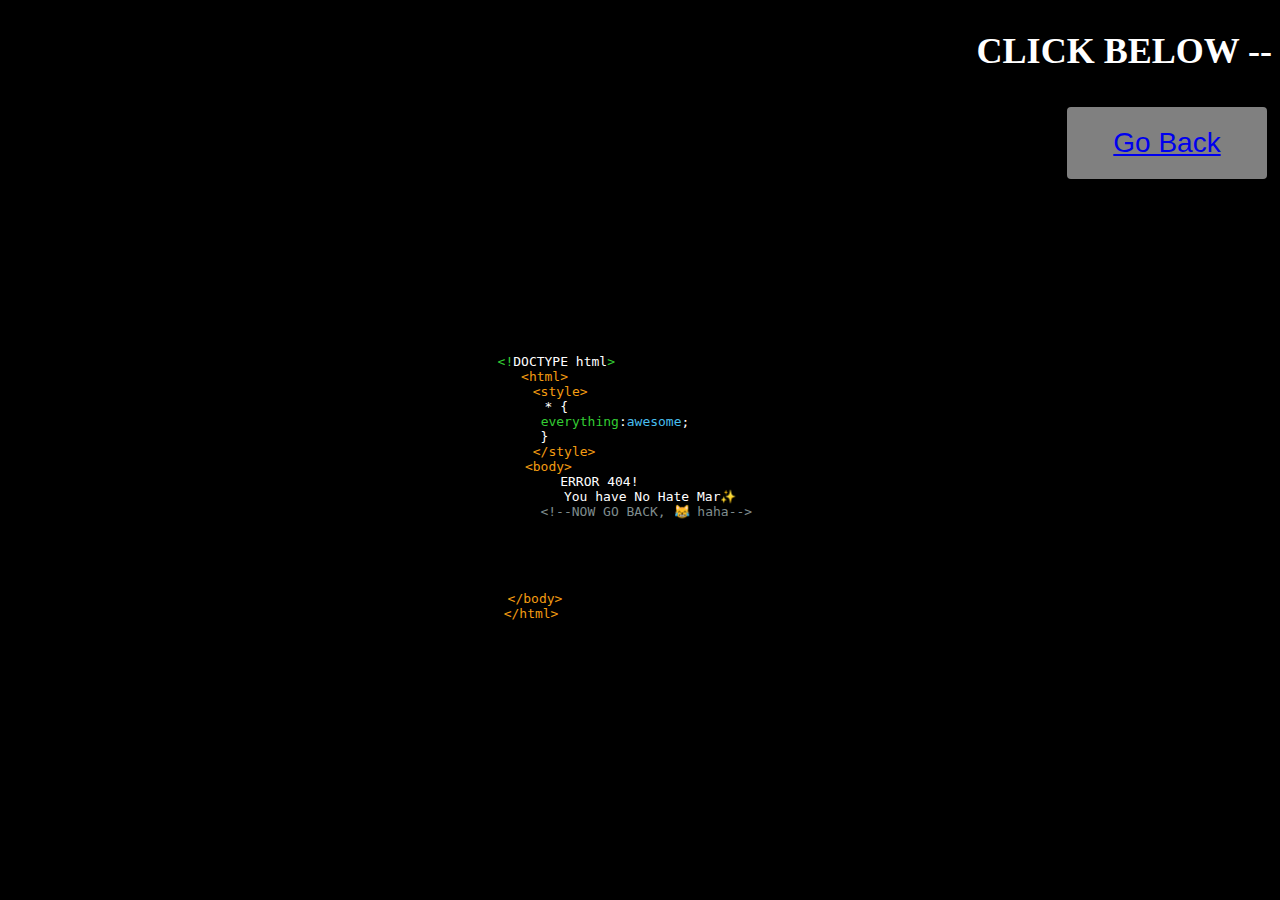
<file: Wish-Her/errorr/index.html>
<!DOCTYPE html>
<html>
   <head>
   <style>
   .button {
     display: inline-block;
     border-radius: 4px;
     background-color: #808080;
     border: none;
     color: #FFFFFF;
     text-align: center;
     font-size: 28px;
     padding: 20px;
     width: 200px;
     transition: all 0.5s;
     cursor: pointer;
     margin: 5px;
   }

   .button span {
     cursor: pointer;
     display: inline-block;
     position: relative;
     transition: 0.5s;
   }

   .button span:after {
     content: '\00bb';
     position: absolute;
     opacity: 0;
     top: 0;
     right: -20px;
     transition: 0.5s;
   }

   .button:hover span {
     padding-right: 25px;
   }

   .button:hover span:after {
     opacity: 1;
     right: 0;
   }
   </style>
      <meta charset="utf-8">
      <title>HATE-ERROR 404 </title>
      <style media="screen">

@import url(http://fonts.googleapis.com/css?family=Gilda+Display);

html {
background-color:black;
color: white;
overflow: hidden;
height: 100%;
-webkit-user-select: none;
  -moz-user-select: none;
   -ms-user-select: none;
       user-select: none;
     font-size: medium;
}

.error {
text-align: center;
font-family: 'Gilda Display', serif;

text-align: center;
width: 100%;
height: 120px;
margin: auto;
position: absolute;
top: 0;
bottom: 0;
left: -60px;
right: 0;
-webkit-animation: noise-3 1s linear infinite;
       animation: noise-3 1s linear infinite;
overflow: default;
}

body:after {
content: 'Sorry Error No Hate😛'; <!-- this text can be edited -->
font-family: OCR-A;
font-size: 100px;

text-align: center;
width: 550px;
margin: auto;
position: absolute;
top: 25%;
bottom: 0;
left: 0;
right: 35%;
opacity: 0;
color: white;
-webkit-animation: noise-1 .2s linear infinite;
       animation: noise-1 .2s linear infinite;
}
body:before {
content: 'Sorry Error No Hate😛'; <!-- this text can be edited -->
font-family: OCR-A;
font-size: 100px;

text-align: center;
width: 550px;
margin: auto;
position: absolute;
top: 25%;
bottom: 0;
left: 0;
right: 35%;
opacity: 0;
color: white;
-webkit-animation: noise-2 .2s linear infinite;
       animation: noise-2 .2s linear infinite;
}

.info {
text-align: center;
width: 200px;
height: 60px;
margin: auto;
position: absolute;
top: 280px;
bottom: 0;
left: 20px;
right: 0;
-webkit-animation: noise-3 1s linear infinite;
       animation: noise-3 1s linear infinite;
}

.info:before {
content: 'You have no hate😸'; <!-- this text can be edited -->
font-family: OCR-A;
font-size: 100px;
text-align: center;
width: 800px;
margin: auto;
position: absolute;
top: 20px;
bottom: 0;
left: 40px;
right: 100px;
opacity: 0;
color: white;
-webkit-animation: noise-2 .2s linear infinite;
       animation: noise-2 .2s linear infinite;
}

.info:after {
content: "Moon DOESN'T HATE ME 😹"; <!-- this text can be edited -->
font-family: OCR-A;
font-size: 100px;
text-align: center;
width: 800px;
margin: auto;
position: absolute;
top: 20px;
bottom: 0;
left: 40px;
right: 0;
opacity: 0;
color: white;
-webkit-animation: noise-1 .2s linear infinite;
       animation: noise-1 .2s linear infinite;
}

@-webkit-keyframes noise-1 {
0%, 20%, 40%, 60%, 70%, 90% {opacity: 0;}
10% {opacity: .1;}
50% {opacity: .5; left: -6px;}
80% {opacity: .3;}
100% {opacity: .6; left: 2px;}
}

@keyframes noise-1 {
0%, 20%, 40%, 60%, 70%, 90% {opacity: 0;}
10% {opacity: .1;}
50% {opacity: .5; left: -6px;}
80% {opacity: .3;}
100% {opacity: .6; left: 2px;}
}

@-webkit-keyframes noise-2 {
0%, 20%, 40%, 60%, 70%, 90% {opacity: 0;}
10% {opacity: .1;}
50% {opacity: .5; left: 6px;}
80% {opacity: .3;}
100% {opacity: .6; left: -2px;}
}

@keyframes noise-2 {
0%, 20%, 40%, 60%, 70%, 90% {opacity: 0;}
10% {opacity: .1;}
50% {opacity: .5; left: 6px;}
80% {opacity: .3;}
100% {opacity: .6; left: -2px;}
}

@-webkit-keyframes noise {
0%, 3%, 5%, 42%, 44%, 100% {opacity: 1; -webkit-transform: scaleY(1); transform: scaleY(1);}
4.3% {opacity: 1; -webkit-transform: scaleY(1.7); transform: scaleY(1.7);}
43% {opacity: 1; -webkit-transform: scaleX(1.5); transform: scaleX(1.5);}
}

@keyframes noise {
0%, 3%, 5%, 42%, 44%, 100% {opacity: 1; -webkit-transform: scaleY(1); transform: scaleY(1);}
4.3% {opacity: 1; -webkit-transform: scaleY(1.7); transform: scaleY(1.7);}
43% {opacity: 1; -webkit-transform: scaleX(1.5); transform: scaleX(1.5);}
}

@-webkit-keyframes noise-3 {
0%,3%,5%,42%,44%,100% {opacity: 1; -webkit-transform: scaleY(1); transform: scaleY(1);}
4.3% {opacity: 1; -webkit-transform: scaleY(4); transform: scaleY(4);}
43% {opacity: 1; -webkit-transform: scaleX(10) rotate(60deg); transform: scaleX(10) rotate(60deg);}
}

@keyframes noise-3 {
0%,3%,5%,42%,44%,100% {opacity: 1; -webkit-transform: scaleY(1); transform: scaleY(1);}
4.3% {opacity: 1; -webkit-transform: scaleY(4); transform: scaleY(4);}
43% {opacity: 1; -webkit-transform: scaleX(10) rotate(60deg); transform: scaleX(10) rotate(60deg);}
}

.wrap {
top: 30%;
left: 25%;

height: 200px;

margin-top: -100px;
position: absolute;
}
code {
color: white;
}
span.blue {
color: #48beef;
}
span.comment {
color: #7f8c8d;
}
span.orange {
color: #f39c12;
}
span.green {
color: #33cc33;
}

.viewFull {
font-family:OCR-A;
color:orange;
text-decoration:;
}
@font-face {
font-family: OCR-A;
src: url('[data-uri]') format('woff');

}

@media only screen and (min-height: 500px) {

.viewFull{
display:none;
}

}
      </style>
   </head>
   <body>

      <div class="error">

      <div class="wrap">
        <div class="404">
          <pre><code>
      	 <span class="green">&lt;!</span><span>DOCTYPE html</span><span class="green">&gt;</span>
      <span class="orange">&lt;html&gt;</span>
          <span class="orange">&lt;style&gt;</span>
         * {
      		        <span class="green">everything</span>:<span class="blue">awesome</span>;
      }
           <span class="orange">&lt;/style&gt;</span>
       <span class="orange">&lt;body&gt;</span>
                    ERROR 404!
      				 You have No Hate Mar✨
      				<span class="comment">&lt;!--NOW GO BACK, 😹 haha--&gt;</span>
      		</span>
       <span class="orange"></span>



      </div>
      <br />
      <span class="info">
      <br />

      <span class="orange">&nbsp;&lt;/body&gt;</span>

      <br/>
            <span class="orange">&lt;/html&gt;</span>
          </code></pre>
        </div>
      </div>


      </span>
   <body oncontextmenu="return false"></body>
   </body>
   <h2>
   <div align="right">


   <h2><font color="white">CLICK BELOW --</font></h2>

   <button class="button" style="vertical-align:middle"><span><a href="../challange">Go Back</a></span></button> <!-- CHANGE DOMAIN NAME HERE -->
   </div>
   </h2>
</html>
</file>
